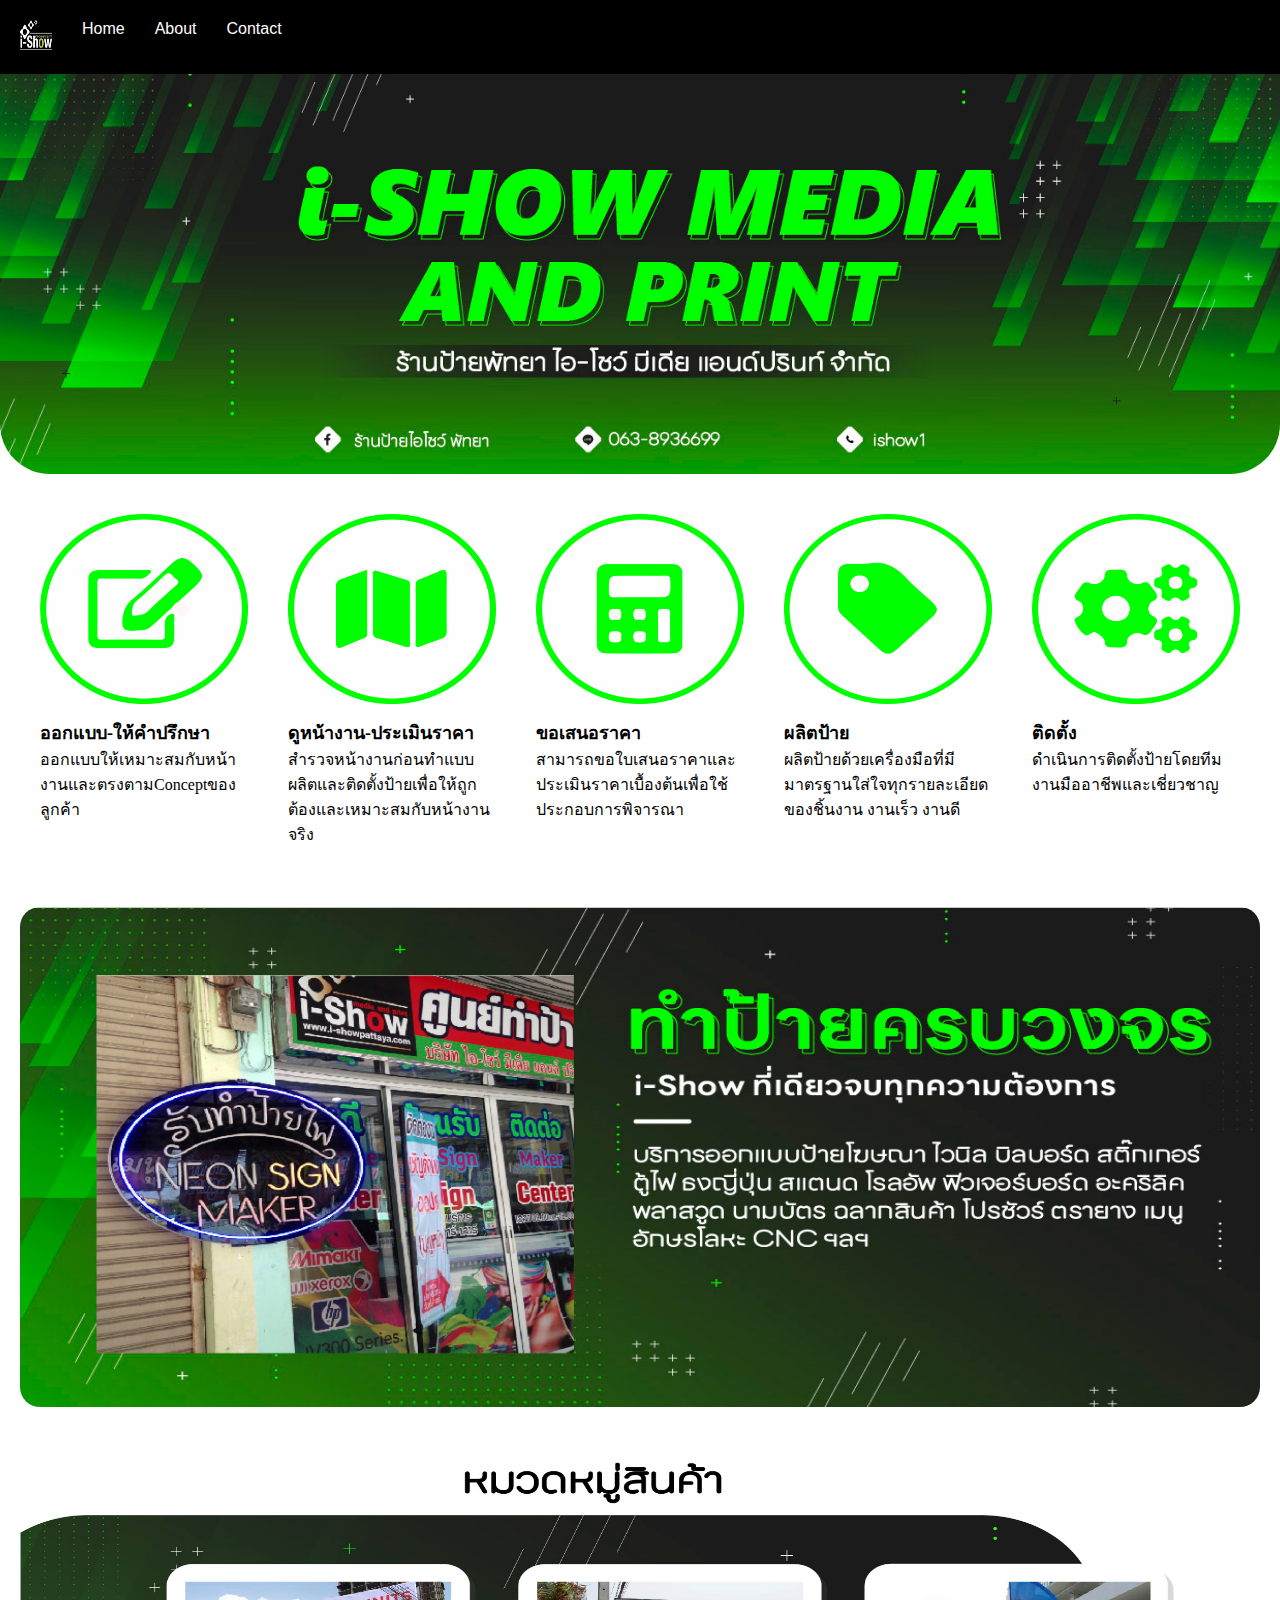
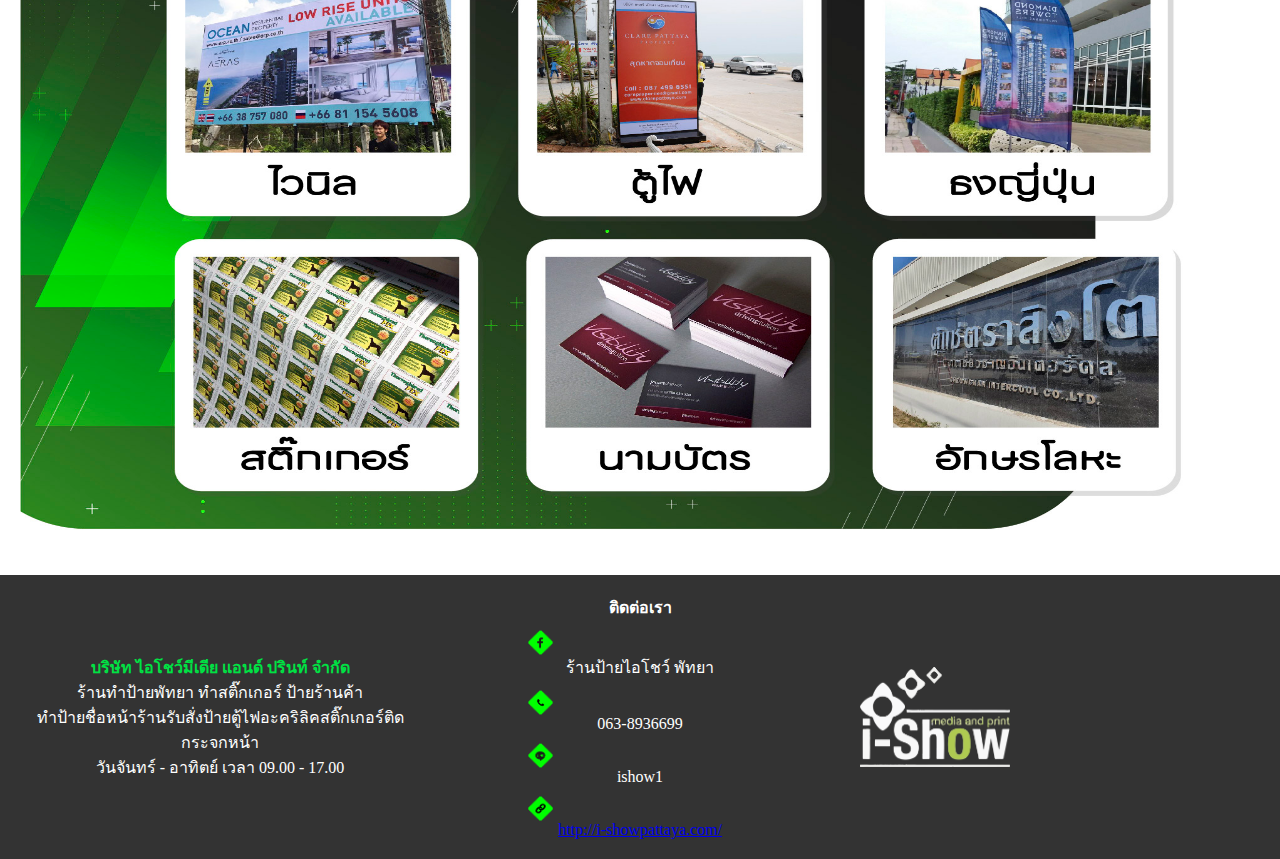
<file: index.html>
<!DOCTYPE html>
<html lang="en">
<head>
    <meta charset="UTF-8">
    <meta name="viewport" content="width=device-width, initial-scale=1.0">
    <title>IShow</title>
    <link rel="icon" href="./logo.png">
    <link rel="stylesheet" href="css/style.css">
    <link rel="icon" href="./img/logo.png" type="image/x-icon">
</head>
<body>
    <!-- Nav Section -->
   <nav>
    <div class="logo">
        <img src="img/logo.png" alt="" height="30px" width="32px" p>
    </div>
    <ul class="menu">
        <li><a href="#">Home</a></li>
        <li><a href="about.html">About</a></li>
        <li><a href="contact.html">Contact</a></li>
    </ul>
   </nav>
   <!-- Nav Section -->
   
   <!-- Banner Start -->
   <section class="banner">
   
    
    <div class="banner-info">
        <style>
            .banner {
                background-image: url('img/1.jpg');
                background-size: cover;
                background-position: center;
                background-repeat: no-repeat;
                color: #fff; /* เพิ่มสีข้อความ */
                border-radius:  0 0 50px 50px;
            }
        </style>
    </div>
    </section>
    <!-- Banner end -->

    <!-- Main Start -->
    <Main>
        <div class="service-container">
            <div class="service-item">
              <img src="img/001.png" alt="" height="190px" width="">
              <p><span class="bold-text" >ออกแบบ-ให้คำปรึกษา</span> ออกแบบให้เหมาะสมกับหน้างานและตรงตามConceptของลูกค้า</p>
            </div>
            <div class="service-item">
              <img src="img/002.png" alt="" height="190px" width="">
              <p><span class="bold-text" >ดูหน้างาน-ประเมินราคา</span>  สำรวจหน้างานก่อนทำแบบผลิตและติดตั้งป้ายเพื่อให้ถูกต้องและเหมาะสมกับหน้างานจริง</p>
            </div>
            <div class="service-item">
              <img src="img/003.png" alt="" height="190px" width="">
              <p><span class="bold-text" >ขอเสนอราคา</span> <br>สามารถขอใบเสนอราคาและประเมินราคาเบื้องต้นเพื่อใช้ประกอบการพิจารณา</p>
            </div>
            <div class="service-item">
              <img src="img/004.png" alt="" height="190px" width="">
              <p><span class="bold-text" >ผลิตป้าย</span> <br>ผลิตป้ายด้วยเครื่องมือที่มีมาตรฐานใส่ใจทุกรายละเอียดของชิ้นงาน งานเร็ว งานดี</p>
            </div>
            <div class="service-item">
              <img src="img/005.png" alt="" height="190px" width="">
              <p><span class="bold-text" >ติดตั้ง</span> <br>ดำเนินการติดตั้งป้ายโดยทีมงานมืออาชีพและเชี่ยวชาญ</p>
            </div>
        </div>
        <div>
            <img src="img/3.jpg" alt="" height="500px" width="">
        </div>
        <div>
            <img src="img/4.jpg" alt="" height="700px" width="">
        </div>
    </Main>
    <!-- Main End -->

    <!-- Footer start -->
    <footer>
        <div>
            <p style="color: #00e244;"><strong>บริษัท ไอโชว์มีเดีย แอนด์ ปรินท์ จำกัด</strong></p>
            <p>ร้านทำป้ายพัทยา ทำสติ๊กเกอร์ ป้ายร้านค้า</p>
            <p>ทำป้ายชื่อหน้าร้านรับสั่งป้ายตู้ไฟอะคริลิคสติ๊กเกอร์ติดกระจกหน้า</p>
            <p>วันจันทร์ - อาทิตย์ เวลา 09.00 - 17.00</p>
        </div>
    
        <div>
            <div><strong>ติดต่อเรา</strong></div>
            <div class="contact-info">
                <img src="img/faceboof.png" alt="" height="25px" width="25px">
                <span>ร้านป้ายไอโชว์ พัทยา</span>
            </div>
            <div class="contact-info">
                <img src="img/tel.png" alt="" height="25px" width="25px">
                <span>063-8936699</span>
            </div>
            <div class="contact-info">
                <img src="img/line.png" alt="" height="25px" width="25px">
                <span>ishow1</span>
            </div>
            <div class="contact-info">
                <img src="img/like.png" alt="" height="25px" width="25px">
                <span><a href="http://i-showpattaya.com/">http://i-showpattaya.com/</a></span>
            </div>
        </div>
    
        <div class="logo">
            <img src="img/logo.png" alt="" height="100px" width="150px">
        </div>
    </footer>
    
    
    <!-- Footer end -->

</body>
</html>
</file>
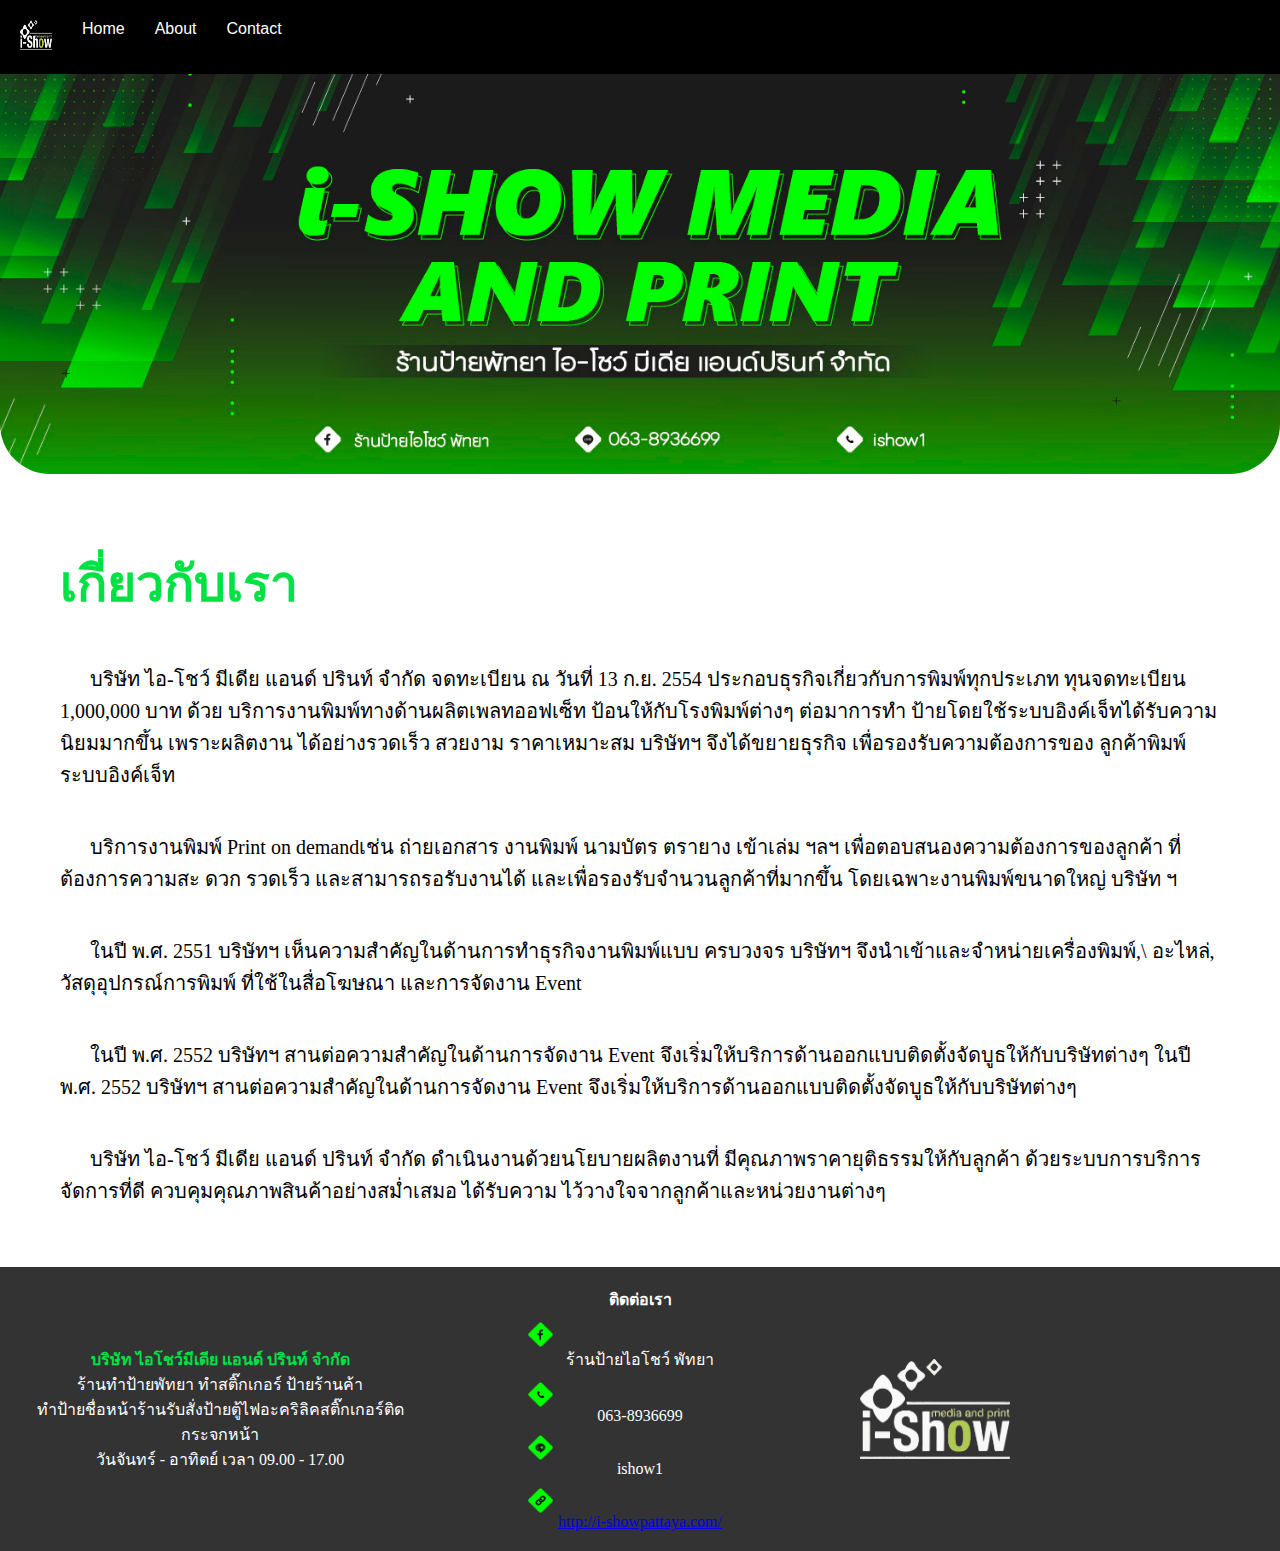
<file: about.html>
<!DOCTYPE html>
<html lang="en">
<head>
    <meta charset="UTF-8">
    <meta name="viewport" content="width=device-width, initial-scale=1.0">
    <title>IShow</title>
    <link rel="icon" href="./logo.png">
    <link rel="stylesheet" href="css/about.css">
    <link rel="icon" href="./img/logo.png" type="image/x-icon">
</head>
<body>
    <!-- Nav Section -->
   <nav>
    <div class="logo">
        <img src="img/logo.png" alt="" height="30px" width="32px" p>
    </div>
    <ul class="menu">
        <li><a href="index.html">Home</a></li>
        <li><a href="#">About</a></li>
        <li><a href="contact.html">Contact</a></li>
    </ul>
   </nav>
   <!-- Nav Section -->
   
   <!-- Banner Start -->
   <section class="banner">
   
    
    <div class="banner-info">
        <style>
            .banner {
                background-image: url('img/1.jpg');
                background-size: cover;
                background-position: center;
                background-repeat: no-repeat;
                color: #fff; /* เพิ่มสีข้อความ */
                border-radius:  0 0 50px 50px;
            }
        </style>
    </div>
    </section>
    <!-- Banner end -->

    <!-- Main Start -->
    <Main>
       <h1><strong>เกี่ยวกับเรา</strong></h1>
       <div></div>
       <p> บริษัท ไอ-โชว์ มีเดีย แอนด์ ปรินท์ จำกัด จดทะเบียน ณ วันที่ 13 ก.ย. 2554
        ประกอบธุรกิจเกี่ยวกับการพิมพ์ทุกประเภท ทุนจดทะเบียน 1,000,000 บาท ด้วย บริการงานพิมพ์ทางด้านผลิตเพลทออฟเซ็ท 
        ป้อนให้กับโรงพิมพ์ต่างๆ ต่อมาการทำ ป้ายโดยใช้ระบบอิงค์เจ็ทได้รับความนิยมมากขึ้น
        เพราะผลิตงาน ได้อย่างรวดเร็ว  สวยงาม ราคาเหมาะสม บริษัทฯ จึงได้ขยายธุรกิจ เพื่อรองรับความต้องการของ ลูกค้าพิมพ์ระบบอิงค์เจ็ท
        </p>
        <div></div>
       <p>    บริการงานพิมพ์ Print on demandเช่น ถ่ายเอกสาร งานพิมพ์ นามบัตร  ตรายาง เข้าเล่ม 
        ฯลฯ เพื่อตอบสนองความต้องการของลูกค้า ที่ต้องการความสะ ดวก รวดเร็ว และสามารถรอรับงานได้
        และเพื่อรองรับจำนวนลูกค้าที่มากขึ้น  โดยเฉพาะงานพิมพ์ขนาดใหญ่ บริษัท ฯ
        </p>
        <div></div>
       <p>
        ในปี พ.ศ. 2551 บริษัทฯ เห็นความสำคัญในด้านการทำธุรกิจงานพิมพ์แบบ ครบวงจร บริษัทฯ จึงนำเข้าและจำหน่ายเครื่องพิมพ์,\
        อะไหล่, วัสดุอุปกรณ์การพิมพ์  ที่ใช้ในสื่อโฆษณา และการจัดงาน Event
       </p>
       <div></div>
       <p>
        ในปี พ.ศ. 2552 บริษัทฯ สานต่อความสำคัญในด้านการจัดงาน Event  จึงเริ่มให้บริการด้านออกแบบติดตั้งจัดบูธให้กับบริษัทต่างๆ  ในปี พ.ศ. 2552
         บริษัทฯ สานต่อความสำคัญในด้านการจัดงาน Event  จึงเริ่มให้บริการด้านออกแบบติดตั้งจัดบูธให้กับบริษัทต่างๆ
       </p>
       <div></div>
       <p>
        บริษัท ไอ-โชว์ มีเดีย แอนด์ ปรินท์ จำกัด ดำเนินงานด้วยนโยบายผลิตงานที่ มีคุณภาพราคายุติธรรมให้กับลูกค้า
        ด้วยระบบการบริการจัดการที่ดี ควบคุมคุณภาพสินค้าอย่างสม่ำเสมอ ได้รับความ ไว้วางใจจากลูกค้าและหน่วยงานต่างๆ
       </p>
    </Main>
    <!-- Main End -->

    <!-- Footer start -->
    <footer>
        <div>
            <p style="color: #00e244;"><strong>บริษัท ไอโชว์มีเดีย แอนด์ ปรินท์ จำกัด</strong></p>
            <p>ร้านทำป้ายพัทยา ทำสติ๊กเกอร์ ป้ายร้านค้า</p>
            <p>ทำป้ายชื่อหน้าร้านรับสั่งป้ายตู้ไฟอะคริลิคสติ๊กเกอร์ติดกระจกหน้า</p>
            <p>วันจันทร์ - อาทิตย์ เวลา 09.00 - 17.00</p>
        </div>
    
        <div>
            <div><strong>ติดต่อเรา</strong></div>
            <div class="contact-info">
                <img src="img/faceboof.png" alt="" height="25px" width="25px">
                <span>ร้านป้ายไอโชว์ พัทยา</span>
            </div>
            <div class="contact-info">
                <img src="img/tel.png" alt="" height="25px" width="25px">
                <span>063-8936699</span>
            </div>
            <div class="contact-info">
                <img src="img/line.png" alt="" height="25px" width="25px">
                <span>ishow1</span>
            </div>
            <div class="contact-info">
                <img src="img/like.png" alt="" height="25px" width="25px">
                <span><a href="http://i-showpattaya.com/">http://i-showpattaya.com/</a></span>
            </div>
        </div>
    
        <div class="logo">
            <img src="img/logo.png" alt="" height="100px" width="150px">
        </div>
    </footer>
    
    
    <!-- Footer end -->

</body>
</html>
</file>
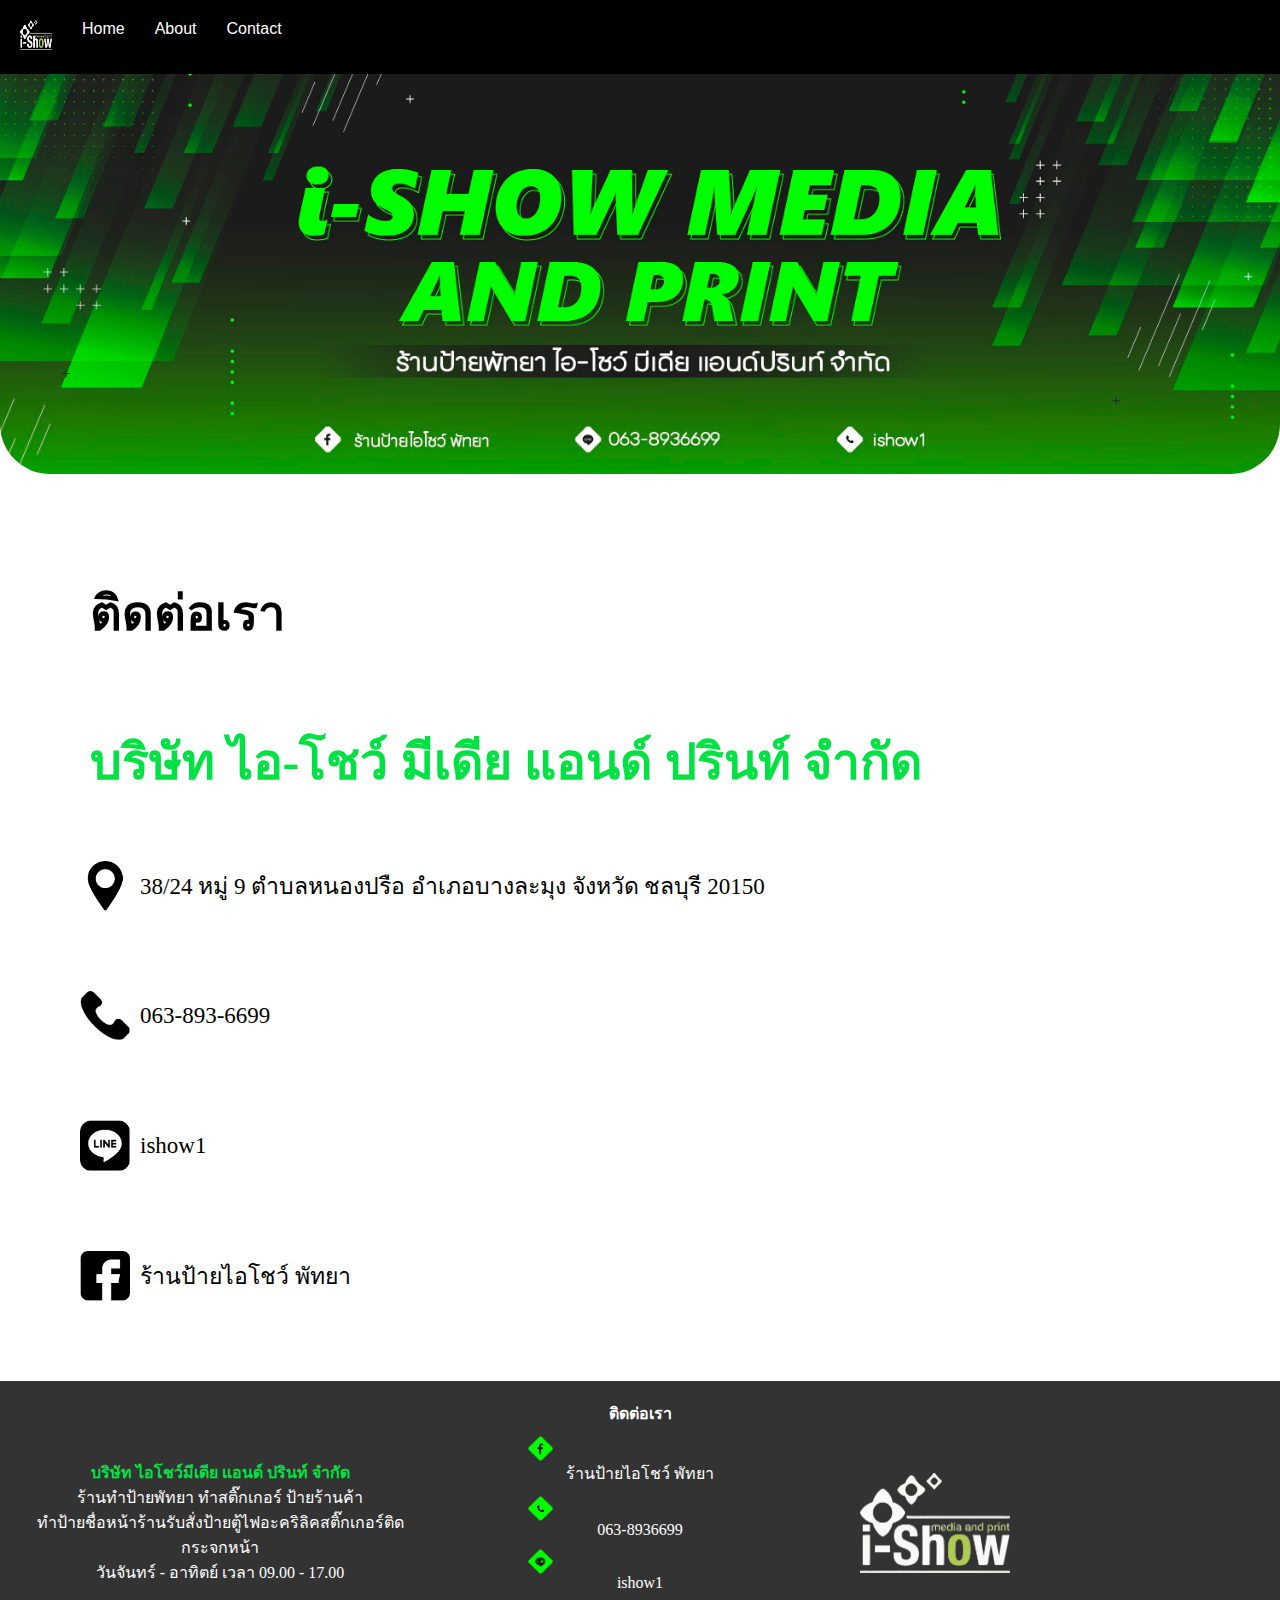
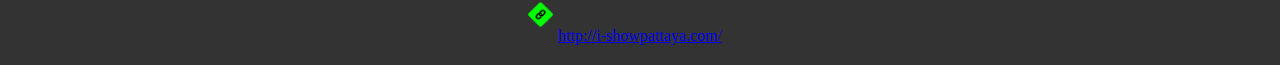
<file: contact.html>
<!DOCTYPE html>
<html lang="en">
<head>
    <meta charset="UTF-8">
    <meta name="viewport" content="width=device-width, initial-scale=1.0">
    <title>IShow</title>
    <link rel="stylesheet" href="css/contact.css">
    <link rel="icon" href="./img/logo.png" type="image/x-icon">
</head>
<body>
    <!-- Nav Section -->
   <nav>
    <div class="logo">
        <img src="img/logo.png" alt="" height="30px" width="32px" p>
    </div>
    <ul class="menu">
        <li><a href="index.html">Home</a></li>
        <li><a href="about.html">About</a></li>
        <li><a href="#">Contact</a></li>
    </ul>
   </nav>
   <!-- Nav Section -->
   
   <!-- Banner Start -->
   <section class="banner">
   
    
    <div class="banner-info">
        <style>
            .banner {
                background-image: url('img/1.jpg');
                background-size: cover;
                background-position: center;
                background-repeat: no-repeat;
                color: #fff; /* เพิ่มสีข้อความ */
                border-radius:  0 0 50px 50px;
            }
        </style>
    </div>
    </section>
    <!-- Banner end -->

    <!-- Main Start -->
    <Main>
        <h1 >ติดต่อเรา</h1>
        <div></div>
        <p><strong>บริษัท ไอ-โชว์ มีเดีย แอนด์ ปรินท์ จำกัด</strong></p>
        <div></div>
        <div class="icon-with-text">
            <img src="img/พิกัด.png" alt="Location Icon">
            <span>38/24 หมู่ 9 ตำบลหนองปรือ อำเภอบางละมุง จังหวัด ชลบุรี 20150</span>
        </div>
        <div></div>
        <div class="icon-with-text">
            <img src="img/โทร.png" alt="Telephone Icon">
            <span>063-893-6699</span>
        </div>
        <div></div>
        <div class="icon-with-text">
            <img src="img/ไลน์.png" alt="Line Icon">
            <span>ishow1</span>
        </div>
        <div></div>
        <div class="icon-with-text">
            <img src="img/เฟส.png" alt="Facebook Icon">
            <span>ร้านป้ายไอโชว์ พัทยา</span>
        </div>
    </Main>
    
    <!-- Main End -->

    <!-- Footer start -->
    <footer>
        <div>
            <p style="color: #00e244;"><strong>บริษัท ไอโชว์มีเดีย แอนด์ ปรินท์ จำกัด</strong></p>
            <p>ร้านทำป้ายพัทยา ทำสติ๊กเกอร์ ป้ายร้านค้า</p>
            <p>ทำป้ายชื่อหน้าร้านรับสั่งป้ายตู้ไฟอะคริลิคสติ๊กเกอร์ติดกระจกหน้า</p>
            <p>วันจันทร์ - อาทิตย์ เวลา 09.00 - 17.00</p>
        </div>
    
        <div>
            <div><strong>ติดต่อเรา</strong></div>
            <div class="contact-info">
                <img src="img/faceboof.png" alt="" height="25px" width="25px">
                <span>ร้านป้ายไอโชว์ พัทยา</span>
            </div>
            <div class="contact-info">
                <img src="img/tel.png" alt="" height="25px" width="25px">
                <span>063-8936699</span>
            </div>
            <div class="contact-info">
                <img src="img/line.png" alt="" height="25px" width="25px">
                <span>ishow1</span>
            </div>
            <div class="contact-info">
                <img src="img/like.png" alt="" height="25px" width="25px">
                <span><a href="http://i-showpattaya.com/">http://i-showpattaya.com/</a></span>
            </div>
        </div>
    
        <div class="logo">
            <img src="img/logo.png" alt="" height="100px" width="150px">
        </div>
    </footer>
    
    
    <!-- Footer end -->

</body>
</html>
</file>
<file: css/style.css>
* {
    margin  : 0;
    padding: 0;
    box-sizing: border-box;
}

nav {
    display: flex;
    justify-content: left;
    /* border: 1px solid red; */
    padding: 20px;
    background: #000;
}

.logo a {
    text-decoration: none;
    color: #ffffff;
    font-weight: bold;
    font-size: 18px;
   
}

.menu {
    display: flex;
    list-style: none;
}

.menu li {
    margin-left: 30px;
}

.menu li a {
    font-family:  Arial, sans-serif;
    text-decoration: none;
    color: rgb(255, 254, 254);
}



.banner {
    background-color: #8800ff;
    color: #fff;
    height: 400px;
    display: flex;
    justify-content: center;
    align-items: center;
    padding-bottom: 200px; 
}


.banner-info{
    text-align: center;
}

.bold-text{
    font-weight: bold;
    font-size: 18px;
    text-align: center;
    white-space: pre-line;
}

.service-container {
    display: grid;
    grid-template-columns: 1fr 1fr 1fr 1fr 1fr ;
}

main {
    display: grid;

}


main div {
    padding:  20px;
}

main div p {
    margin-top: 10px;
}
main img {
    width: 100%;
    border-radius:  20px;
}

footer {
    background-color: #333;
    color: #fff;
    padding: 20px;
    text-align: center;
    display: grid;
    grid-template-columns: 1fr 1fr 1fr;
    gap: 20px; /* กำหนดระยะห่างระหว่าง grid item */
}

footer div {
    display: flex;
    flex-direction: column;
    justify-content: center;
}

    .contact-info {
        display: flex;
        align-items: center;
        margin-top: 10px;
    }

   .contact-info > * {
    flex-grow: 1;
}

.contact-info img {
    margin-right: 200px; /* กำหนดระยะห่างของรูปภาพ */
}
</file>
<file: css/about.css>
* {
    margin  : 0;
    padding: 0;
    box-sizing: border-box;
}

nav {
    display: flex;
    justify-content: left;
    /* border: 1px solid red; */
    padding: 20px;
    background: #000;
}

.logo a {
    text-decoration: none;
    color: #ffffff;
    font-weight: bold;
    font-size: 18px;
   
}

.menu {
    display: flex;
    list-style: none;
}

.menu li {
    margin-left: 30px;
}

.menu li a {
    font-family:  Arial, sans-serif;
    text-decoration: none;
    color: rgb(255, 254, 254);
}



.banner {
    background-color: #8800ff;
    color: #fff;
    height: 400px;
    display: flex;
    justify-content: center;
    align-items: center;
    padding-bottom: 200px; 
}


.banner-info{
    text-align: center;
}

.bold-text{
    font-weight: bold;
    font-size: 18px;
    
}

Main {
    font-size: 20px;
    margin-top: 10px;
    padding: 60px;
}

Main h1 {
    font-size: 24px; /* กำหนดขนาดตัวอักษรของตัวหัวเป็น 24px */
}

Main p {
    text-indent: 30px; /* กำหนดการย่อหน้า */
}

Main strong {
    color: #00e244; /* กำหนดสีเขียวให้กับข้อความที่ใช้ tag <strong> */
    font-size: 50px;
}

Main div {
    padding: 20px;
}




footer {
    background-color: #333;
    color: #fff;
    padding: 20px;
    text-align: center;
    display: grid;
    grid-template-columns: 1fr 1fr 1fr;
    gap: 20px; /* กำหนดระยะห่างระหว่าง grid item */
    
}

footer div {
    display: flex;
    flex-direction: column;
    justify-content: center;
}

    .contact-info {
        display: flex;
        align-items: center;
        margin-top: 10px;
        
    }

   .contact-info > * {
    flex-grow: 1;
}

.contact-info img {
    margin-right: 200px; /* กำหนดระยะห่างของรูปภาพ */
}
</file>
<file: css/contact.css>
* {
    margin  : 0;
    padding: 0;
    box-sizing: border-box;
}

nav {
    display: flex;
    justify-content: left;
    /* border: 1px solid red; */
    padding: 20px;
    background: #000;
}

.logo a {
    text-decoration: none;
    color: #ffffff;
    font-weight: bold;
    font-size: 18px;
   
}

.menu {
    display: flex;
    list-style: none;
}

.menu li {
    margin-left: 30px;
    
}

.menu li a {
    font-family:  Arial, sans-serif;
    text-decoration: none;
    color: rgb(255, 254, 254);

}



.banner {
    background-color: #8800ff;
    color: #fff;
    height: 400px;
    display: flex;
    justify-content: center;
    align-items: center;
    padding-bottom: 200px; 
}


.banner-info{
    text-align: center;
}

.bold-text{
    font-weight: bold;
    font-size: 18px;
    
}

Main {
    font-size: 20px;
    margin-top: 10px;
    padding: 60px;
}

Main h1 {
    font-size: 49px; /* กำหนดขนาดตัวอักษรของตัวหัวเป็น 24px */
    padding: 30px;
}



Main strong {
    color: #00e244; /* กำหนดสีเขียวให้กับข้อความที่ใช้ tag <strong> */
    font-size: 50px;
    padding: 30px;
}

Main div {
    padding: 20px;
}




footer {
    background-color: #333;
    color: #fff;
    padding: 20px;
    text-align: center;
    display: grid;
    grid-template-columns: 1fr 1fr 1fr;
    gap: 20px; /* กำหนดระยะห่างระหว่าง grid item */
    
}

footer div {
    display: flex;
    flex-direction: column;
    justify-content: center;
}

    .contact-info {
        display: flex;
        align-items: center;
        margin-top: 10px;
        
    }

   .contact-info > * {
    flex-grow: 1;
}

.contact-info img {
    margin-right: 200px; /* กำหนดระยะห่างของรูปภาพ */
}

.icon-with-text {
    display: flex;
    align-items: center;
}

.icon-with-text img {
    width: 50px; /* ปรับขนาดของรูปภาพตามที่ต้องการ */
    margin-right: 10px; /* ปรับระยะห่างระหว่างรูปภาพกับข้อความ */
}

.icon-with-text span {
    text-align: center;
    font-size: 23px;
}
</file>
